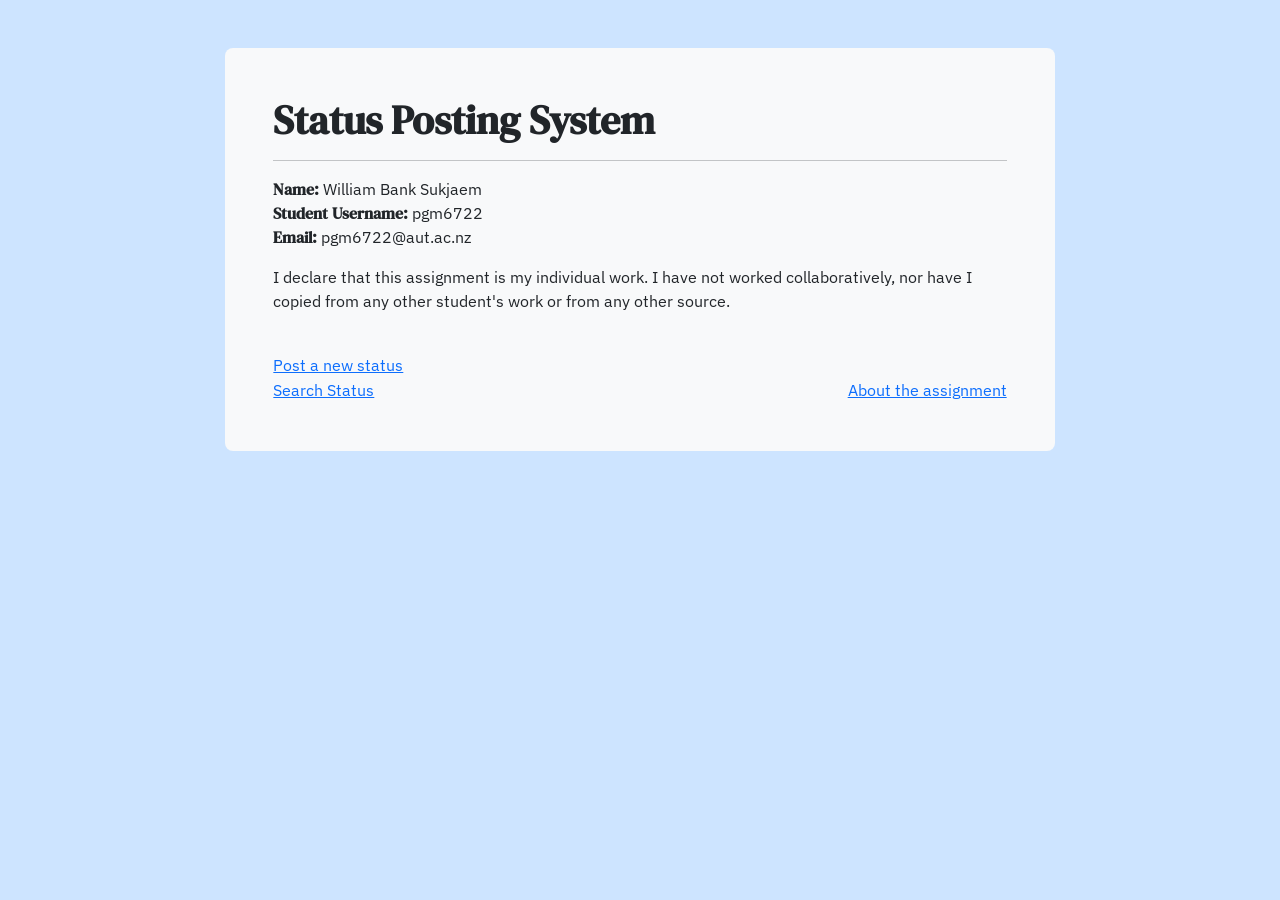
<file: index.html>
<!DOCTYPE html>
<html lang="en">
  <head>
    <meta charset="UTF-8" />
    <meta name="viewport" content="width=device-width, initial-scale=1.0" />
    <title>Assignment 1</title>
    <link href="https://cdn.jsdelivr.net/npm/bootstrap@5.3.3/dist/css/bootstrap.min.css" rel="stylesheet">
    <link href="https://fonts.googleapis.com/css2?family=DM+Serif+Text&display=swap" rel="stylesheet">
    <link href="https://fonts.googleapis.com/css2?family=IBM+Plex+Sans&display=swap" rel="stylesheet">
    <link href="styles.css" rel="stylesheet">
  </head>
  <body>

    <div class="container-fluid mt-5">
      <div class="row">
        <div class="col-md-8 mx-auto">
          <div class="p-5 mb-4 bg-light rounded-3">
            <h1>Status Posting System</h1><hr />
            <p>
              <strong style="font-family: DM Serif Text;">Name:</strong> William Bank Sukjaem<br />
              <strong style="font-family: DM Serif Text;">Student Username:</strong>  pgm6722<br />
              <strong style="font-family: DM Serif Text;">Email:</strong> pgm6722@aut.ac.nz<br />
            </p>
            <p>
              I declare that this assignment is my individual work. I have not worked
              collaboratively, nor have I copied from any other student's work or from
              any other source.
            </p>
            <br />
            <a href="poststatusform.php">Post a new status</a><br />
            <a href="searchstatusform.html">Search Status</a>
            <a href="about.html" style="float:right">About the assignment</a>
          </div>
        </div>
      </div>
    </div>

  </body>
</html>
</file>
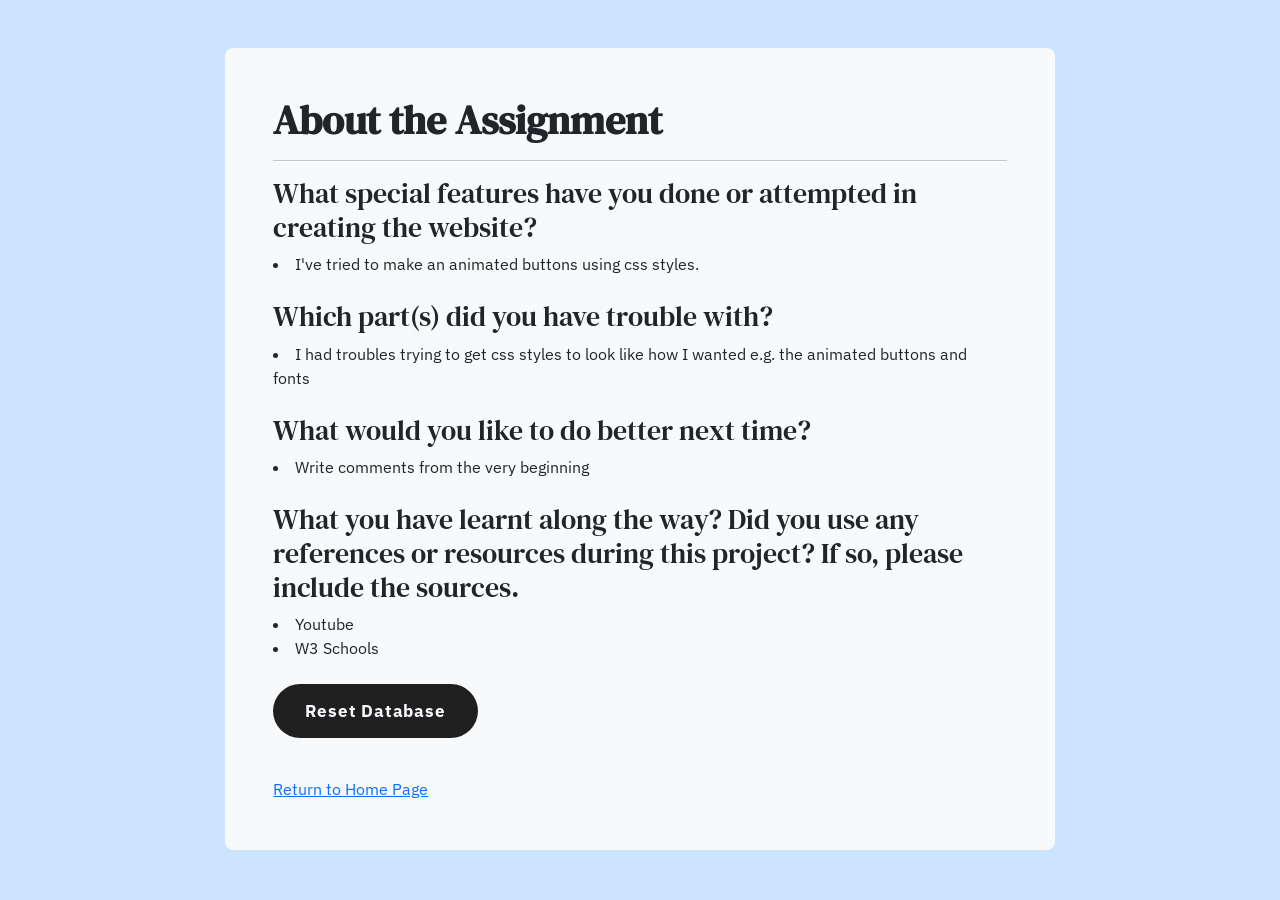
<file: about.html>
<!DOCTYPE html>
<html lang="en">
  <head>
    <meta charset="UTF-8" />
    <meta name="viewport" content="width=device-width, initial-scale=1.0" />
    <title>About</title>
    <link href="https://cdn.jsdelivr.net/npm/bootstrap@5.3.3/dist/css/bootstrap.min.css" rel="stylesheet">
    <link href="https://fonts.googleapis.com/css2?family=DM+Serif+Text&display=swap" rel="stylesheet">
    <link href="https://fonts.googleapis.com/css2?family=IBM+Plex+Sans&display=swap" rel="stylesheet">
    <link href="styles.css" rel="stylesheet">
  </head>
  <body>
    <div class="container-fluid mt-5">
      <div class="row">
        <div class="col-md-8 mx-auto">
          <div class="p-5 mb-4 bg-light rounded-3">
            <h1>About the Assignment</h1><hr />

            <h3>
              What special features have you done or attempted in creating the
              website?
            </h3>
            <li>I've tried to make an animated buttons using css styles.</li>
            <br />

            <h3>Which part(s) did you have trouble with?</h3>
            <li>I had troubles trying to get css styles to look like how I wanted e.g. the animated buttons and fonts</li>
            <br />

            <h3>What would you like to do better next time?</h3>
            <li>Write comments from the very beginning</li>
            <br />

            <h3>
              What you have learnt along the way? Did you use any references or
              resources during this project? If so, please include the sources.
            </h3>
            <li>Youtube</li>
            <li>W3 Schools</li>
            <br />

            <form action="resetdb.php" method="post">
              <button type="submit">Reset Database</button>
            </form>
            <br />

            <a href="index.html">Return to Home Page</a><br />
          </div>
        </div>
      </div>
    </div>
    
    
      
  </body>
</html>
</file>
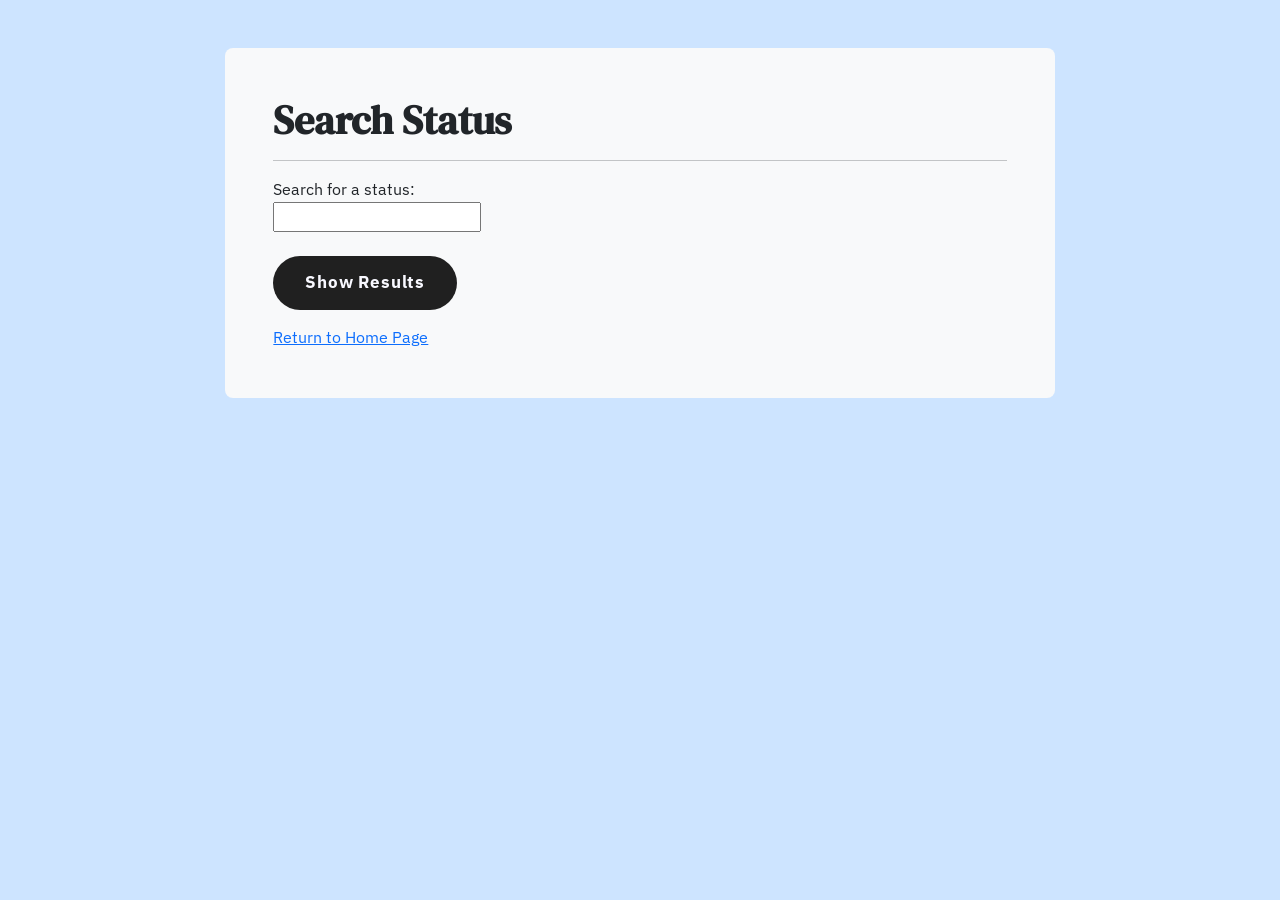
<file: searchstatusform.html>
<!DOCTYPE html>
<html lang="en">
<head>
    <meta charset="UTF-8">
    <meta name="viewport" content="width=device-width, initial-scale=1.0">
    <title>Search Status</title>
    <link href="https://cdn.jsdelivr.net/npm/bootstrap@5.3.3/dist/css/bootstrap.min.css" rel="stylesheet">
    <link href="https://fonts.googleapis.com/css2?family=DM+Serif+Text&display=swap" rel="stylesheet">
    <link href="https://fonts.googleapis.com/css2?family=IBM+Plex+Sans&display=swap" rel="stylesheet">
    <link href="styles.css" rel="stylesheet">
</head>
<body>
    <div class="container-fluid mt-5">
        <div class="row">
          <div class="col-md-8 mx-auto">
            <div class="p-5 mb-4 bg-light rounded-3">
                <h1>Search Status</h1><hr />

                <form action="searchstatusprocess.php" method="get">
                    <label for="search">Search for a status:</label><br>
                    <input type="text" id="search" name="search" required>
                    <br><br>
                    <button type="submit">Show Results</button>
                </form>
                <a href="index.html">Return to Home Page</a><br>

            </div>
          </div>
        </div>
      </div>
      
      
    

</body>
</html>
</file>
<file: styles.css>
body {
    background-color: rgb(205, 228, 255);
}
h1 {
    font-family: 'DM Serif Text', serif;
    font-weight: bold;
}
h3 {
    font-family: 'DM Serif Text', serif;
}
.post-labels {
    font-family: 'DM Serif Text', serif;
    font-size: 1.2rem;
    font-weight: 400;
}
p, li, a, label{
    font-family: 'IBM Plex Sans', sans-serif;
}
button, input[type="submit"] {
    outline: none;
    cursor: pointer;
    border: none;
    padding: 0.9rem 2rem;
    margin: 0;
    margin-bottom: 15px;
    font-family: 'IBM Plex Sans', sans-serif;
    letter-spacing: 0.05rem;
    font-weight: 700;
    font-size: 17px;
    border-radius: 500px;
    background: rgb(32, 32, 32);
    color: ghostwhite;
}
button:hover {
    outline: black solid 1px;
    background: rgb(255, 255, 255);
    color: rgb(32, 32, 32);
    transition: all 0.1s ease-in-out;
}
</file>
